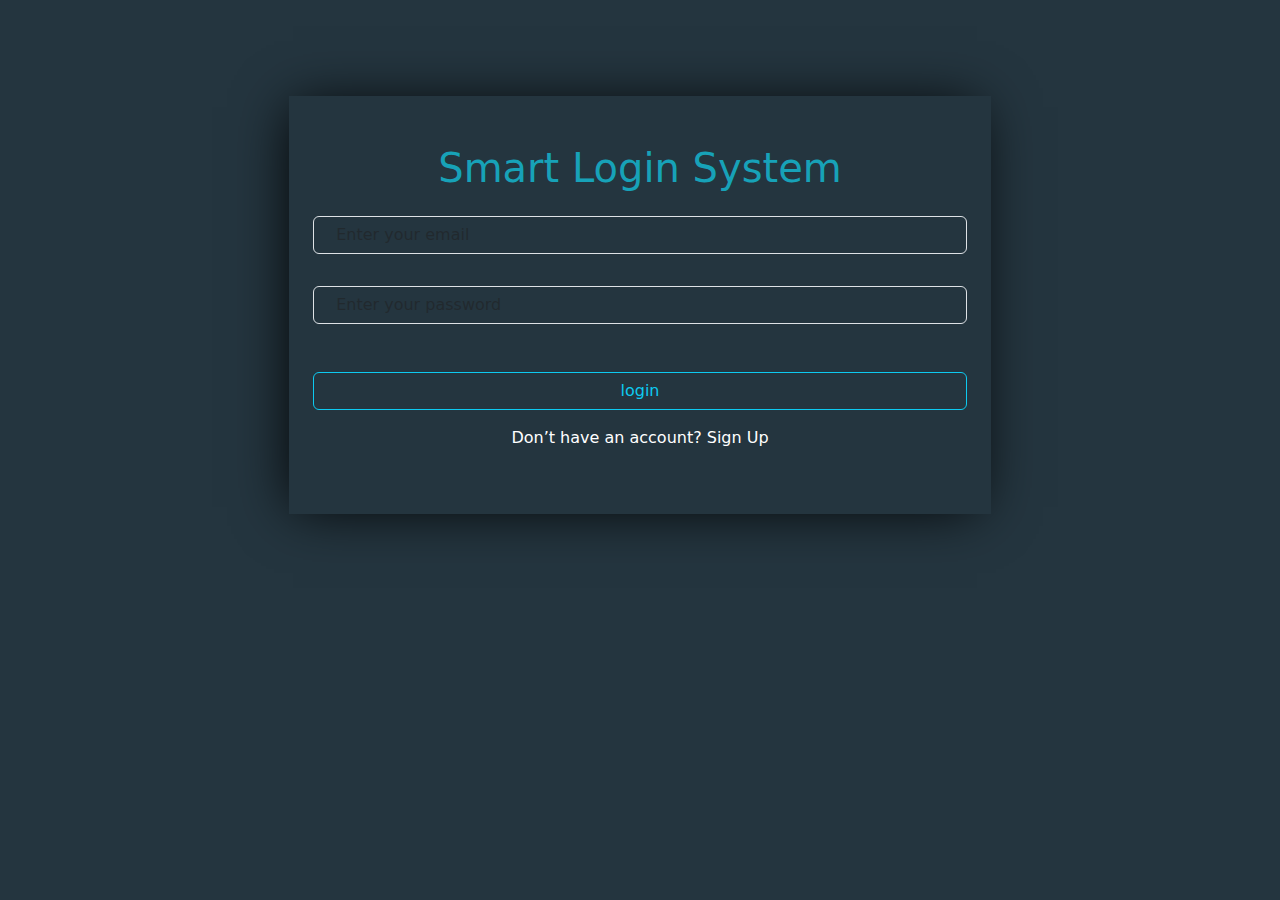
<file: index.html>
<!DOCTYPE html>
<html lang="en">
<head>
    <meta charset="UTF-8">
    <meta name="viewport" content="width=device-width, initial-scale=1.0">
    <title>Document</title>
    <link rel="stylesheet" href="css/all.min.css">
    <link rel="stylesheet" href="css/bootstrap.min.css">
    <link rel="stylesheet" href="css/style.css">
</head>
<body class="bg-b py-5">
    <div class="container py-5 w-75">
        <div class="row w-75 py-5 px-4 m-auto text-center shadow-black">
            <h1 class="color">Smart Login System</h1>
            <input type="email" id="userEmail" placeholder="  Enter your email" class=" my-3 form-control text-white">
            <input type="password" id="userPassword" placeholder="  Enter your password" class="my-3 form-control ">
            <p id="incorrect"></p>
            <button onclick="logIN()" id="btnLogin" class="my-3 btn btn-outline-info ">login</button>
            <p class="text-white">Don’t have an account? <a class="text-white text-decoration-none" href="signup.html">Sign Up</a> </p>


        </div>
    </div>






    <script src="js/bootstrap.bundle.min.js"></script>
    <script src="js/main.js"></script>
</body>
</html>
</file>
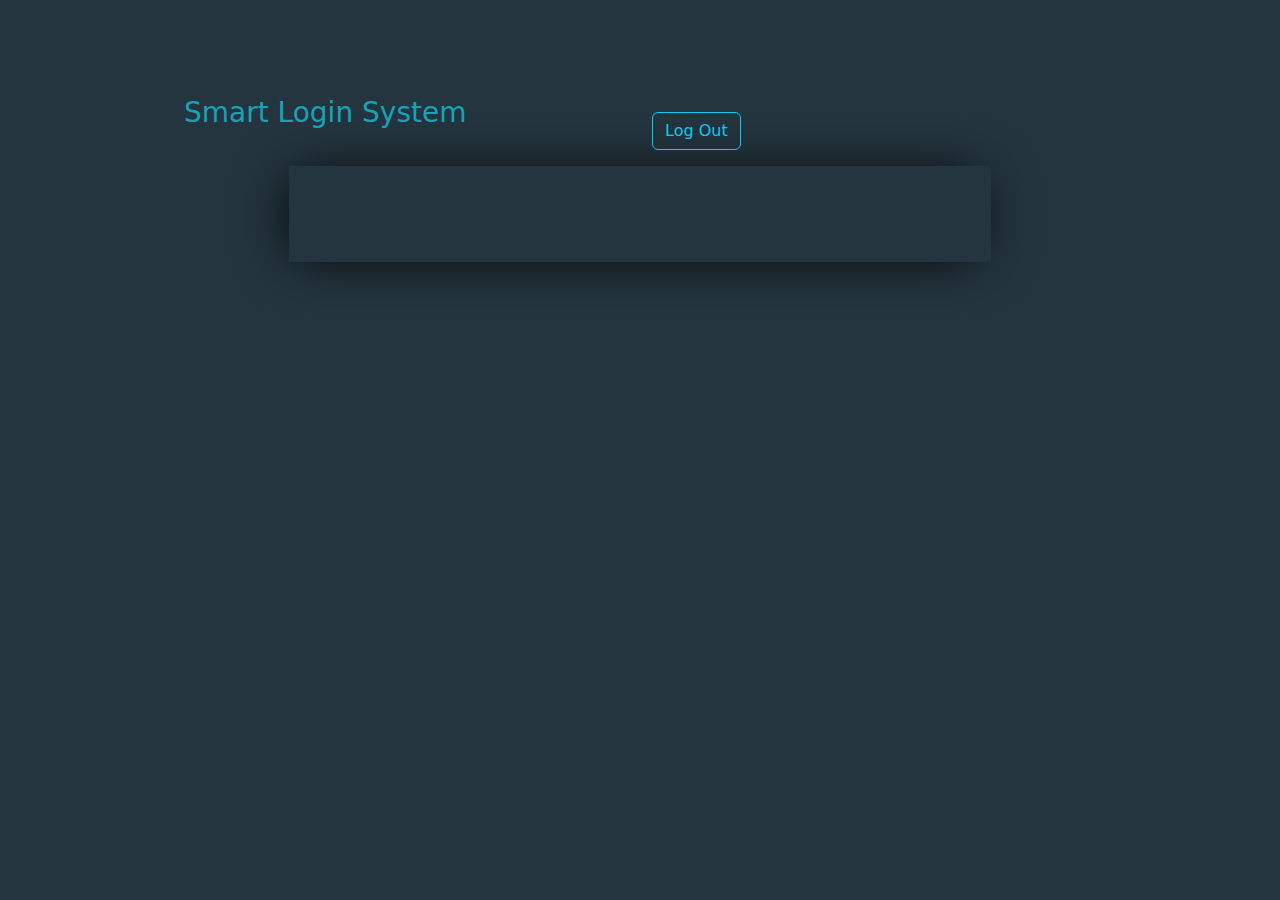
<file: home.html>
<!DOCTYPE html>
<html lang="en">
<head>
    <meta charset="UTF-8">
    <meta name="viewport" content="width=device-width, initial-scale=1.0">
    <title>Document</title>
    <link rel="stylesheet" href="css/all.min.css">
    <link rel="stylesheet" href="css/bootstrap.min.css">
    <link rel="stylesheet" href="css/style.css">
</head>
<body class="bg-b py-5">
    <div class="container py-5 w-75">
        <div class="row m-auto d-flex justify-content-between">
            <div class="col-6">
                <h3 class="color">Smart Login System</h3>
            </div>
            <div class="col-6">
                <button onclick="logout()" id="btnLogout" class="my-3 btn btn-outline-info w-20 ">Log Out</button>
            </div>
        
        </div>
        <div id="welcome" class="row w-75 py-5 px-4 m-auto text-center shadow-black">
            <!-- <h1  class="color "></h1> -->

        </div>
    </div>






    <script src="js/bootstrap.bundle.min.js"></script>
    <script src="js/main.js"></script>
</body>
</html>
</file>
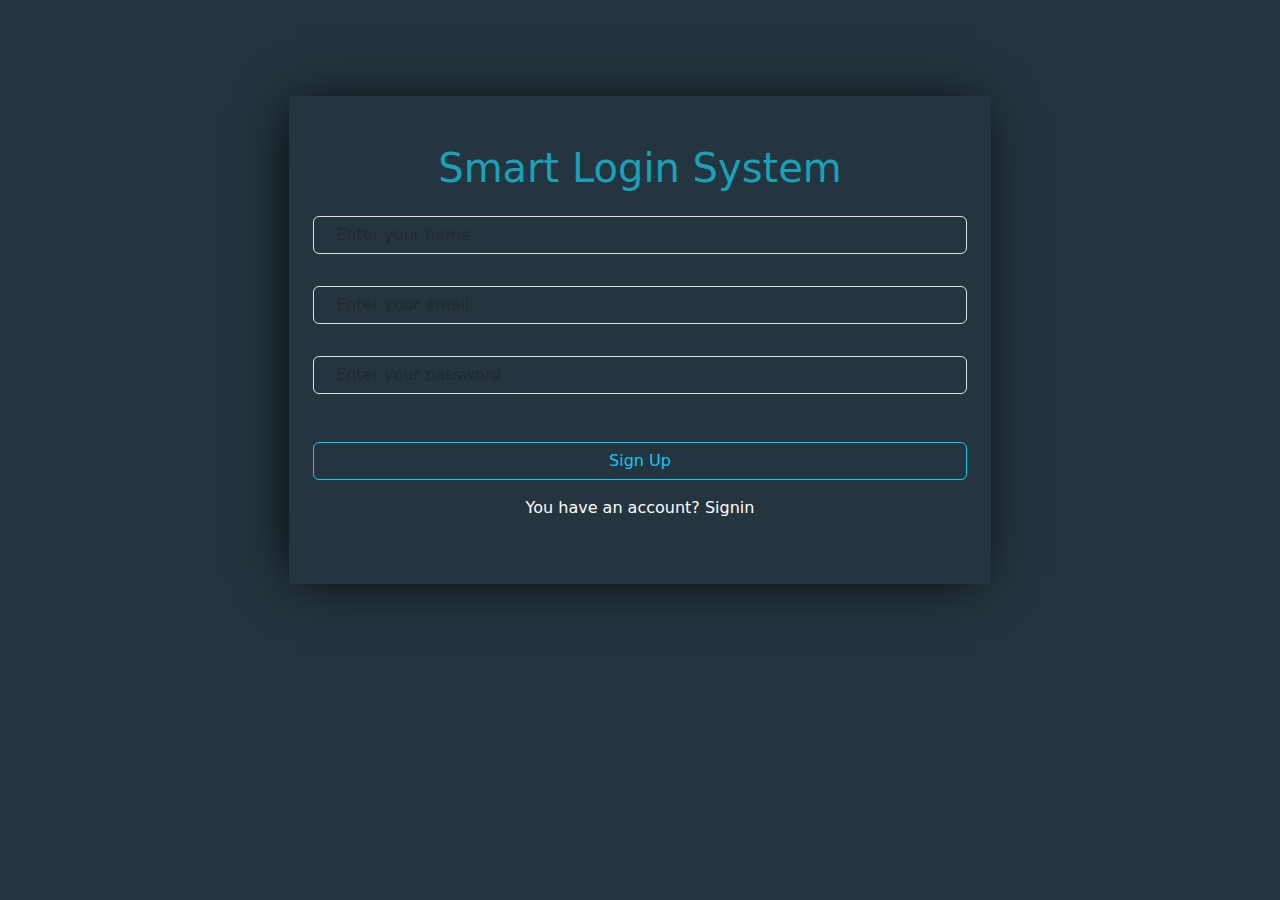
<file: signup.html>
<!DOCTYPE html>
<html lang="en">
<head>
    <meta charset="UTF-8">
    <meta name="viewport" content="width=device-width, initial-scale=1.0">
    <title>Document</title>
    <link rel="stylesheet" href="css/all.min.css">
    <link rel="stylesheet" href="css/bootstrap.min.css">
    <link rel="stylesheet" href="css/style.css">
</head>
<body class="bg-b py-5">
    <div class="container py-5 w-75">
        <div class="row w-75 py-5 px-4 m-auto text-center shadow-black">
            <h1 class="color">Smart Login System</h1>
            <input type="text" id="signName" placeholder="  Enter your name" class=" my-3 form-control text-white">
            <input type="email"id="signEmail" placeholder="  Enter your email" class=" my-3 form-control text-white">
            <input type="password" id="signPassword" placeholder="  Enter your password" class="my-3 form-control ">
            <p id="exist"></p>
            <button id="btnSignUp" class="my-3 btn btn-outline-info ">Sign Up</button>
            <p class="text-white">You have an account? <a class="text-white text-decoration-none" href="index.html">Signin</a> </p>


        </div>
    </div>






    <script src="js/bootstrap.bundle.min.js"></script>
    <script src="js/main.js"></script>
</body>
</html>
</file>
<file: css/style.css>
.bg-b{
    background-color: #24353F;
}
.color{
    color: #17A2B8;
}
input{
    color: white !important;
    background-color: transparent !important;
}
.shadow-black{
    box-shadow: -5px 2px 54px -9px rgba(0, 0, 0, 1);
}
a:hover{
    text-decoration: underline !important;
}
.w-20{
    width: 20%;
}
</file>
